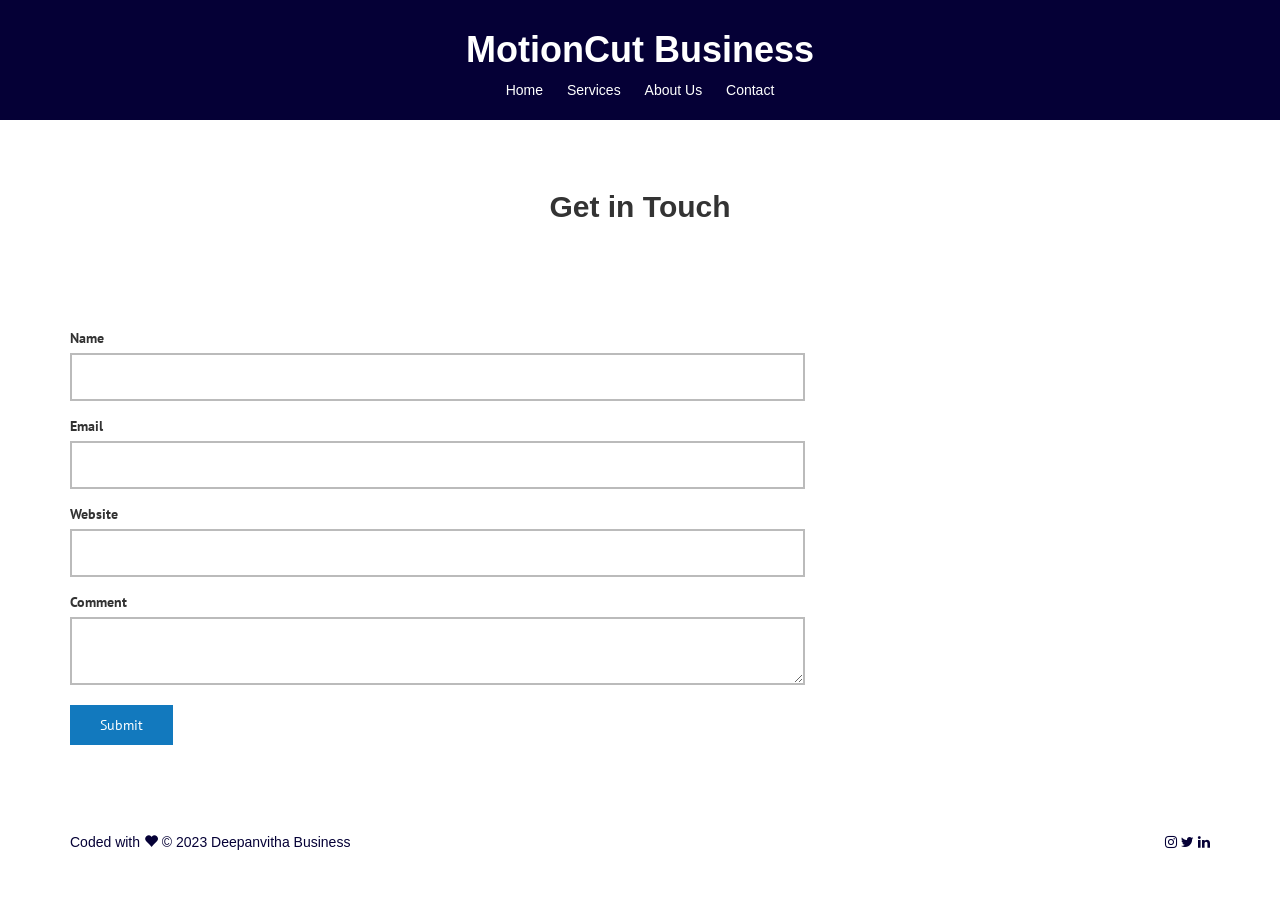
<file: contact.html>
<!DOCTYPE html>
<html lang="en">
<head>
    <meta charset="UTF-8">
    <meta name="viewport" content="width=device-width, initial-scale=1.0">
    <title>Deepanvitha Business | Contact Us</title>
    <link href="https://fonts.googleapis.com/css?family=PT+Sans" rel="stylesheet">
    <link rel="stylesheet" href="https://cdnjs.cloudflare.com/ajax/libs/font-awesome/4.7.0/css/font-awesome.min.css">
    <link rel="stylesheet" href="https://maxcdn.bootstrapcdn.com/bootstrap/3.3.7/css/bootstrap.min.css">
    <script src="https://ajax.googleapis.com/ajax/libs/jquery/3.2.1/jquery.min.js"></script>
    <script src="https://maxcdn.bootstrapcdn.com/bootstrap/3.3.7/js/bootstrap.min.js"></script>
   <link rel="stylesheet" href="styles.css">
</head>
<body>
    <header>
        <h1><b>MotionCut Business</b></h1>
        <nav>
            <ul>
                <li><a href="index.html">Home</a></li>
                <li><a href="services.html">Services</a></li>
                <li><a href="aboutus.html">About Us</a></li>
                <li><a href="contact.html">Contact</a></li>
            </ul>
        </nav>
    </header>
    
    <section>
        <h2><B>Get in Touch</B></h2>
    </section>
        <div class="container">
            <div class="row short-row">
                <div class="col-lg-8 col-md-8 col-sm-12 col-xs-12">
                    <div class="form">
    
                        <form role="form">
                            <div class="form-group">
                                <label for="name">Name</label>
                                <input type="text" id="name">
                            </div>
                            <div class="form-group">
                                <label for="email">Email</label>
                                <input type="email" id="email">
                            </div>
                            <div class="form-group">
                                <label for="website">Website</label>
                                <input type="text" id="website">
                            </div>
                            <div class="form-group">
                                <label for="comment">Comment</label>
                                <textarea id="comment"></textarea>
                            </div>
                            <button type="submit" class="btn1 ">Submit</button>
                        </form>
                    </div>
                </div>
                <div class="col-lg-4 col-md-4 col-sm-12 col-xs-12">

                </div>
            </div>
        </div>
    

    <div class="main-foot ">
        <div class="container ">
            <p class="pull-left pl">Coded with <span class="glyphicon glyphicon-heart "></span> &copy; 2023 Deepanvitha Business</p>
            <ul class="social pull-right ">

                <li>
                    <a href=""><i class="fa fa-instagram "></i></a>
                </li>

                <li>
                    <a href=""><i class="fa fa-twitter "></i></a>
                </li>


                <li>
                    <a href="https://www.linkedin.com/in/vajje-deepanvitha-a81660253"><i class="fa fa-linkedin "></i></a>
                </li>
            </ul>
        </div>
    </div>
</body>
</html>
</file>
<file: styles.css>
body {
    font-family: Arial, sans-serif;
    margin: 0;
    padding: 0;
}

header {
    background-color: #050036;
    color: #fff;
    padding: 10px;
    text-align: center;
}

nav ul {
    list-style-type: none;
    padding: 0;
}

nav li {
    display: inline;
    margin: 0 10px;
}

nav a {
    color: #fff;
    text-decoration: none;
}

section {
    padding: 50px;
    text-align: center;
}

.hero {
    background-color: #f8f8f8;
}

.btn {
    display: inline-block;
    padding: 10px 20px;
    background-color: #050036;
    color: #fff;
    text-decoration: none;
    border-radius: 5px;
    margin-top: 20px;
}


* {
    margin: 0;
    padding: 0;
}

.navbar-brand {
    color: black;
}

.navbar {
    position: relative;
    display: block;
    border-radius: 0;
    padding: 30px;
}

.navbar-brand {
    font-size: 35px;
    color: #050036;
    letter-spacing: -1px;
    font-weight: bold;
    text-transform: uppercase;
    font-family: 'PT Sans', sans-serif;
}

input[type="text"],
input[type="email"],
textarea {
    padding: 12px 15px;
    border: 2px solid #bbb;
    width: 98%;
}

.btn1 {
    padding: 10px 30px;
    border: none;
    margin-bottom: 20px;
    background-color: #1279be;
    color: white;
}
/*Search CSS*/

.navbar-nav a {
    font-size: 1.2em;
    color: #050036;
    margin-right: 10px;
    border-radius: 50%;
    border: 2px solid #bbb;
}

.navbar-nav li a:hover {
    color: blue;
    cursor: pointer;
    border: 2px solid blue;
    background: white;
}

.image,
.img {
    display: block;
    background-image: url(../images/head_im.jpg);
    height: 600px;
    width: 100%;
    background-size: cover;
    color: white;
    display: flex;
    justify-content: center;
    align-items: center;
}

.image p,
.img p {
    display: block;
    font-size: 20px;
    font-family: inherit;
    width: 50%;
    text-align: center;
    letter-spacing: 1px;
    word-spacing: 3px;
}

.img p {
    font-size: 30px;
    font-weight: 800;
}

footer {
    background-color: #050036;
    padding: 40px 0px;
    color: #555;
    font-family: sans-serif;
}

.short-row {
    font-family: "PT SANS", sans-serif;
}

.short-row span,
.location span,
.menus span,
.text span {
    color: #ccc;
    font-weight: 800;
    padding-top: 22px;
    padding-bottom: 22px;
    display: block;
    font-family: "PT SANS", sans-serif;
    text-transform: uppercase;
    font-size: 15px;
    letter-spacing: 1px;
}

.wrap {
    background: #eee;
}

.location li p,
.menus li a,
.text p {
    color: #ccc;
    text-align: justify;
    font-family: "PT SANS", sans-serif;
    /*    text-decoration: none;*/
}

.short-row span,
.short-row p {
    color: #050036;
    font-size: 15px;
}

.short-row a {
    font-size: 13px;
    font-weight: 800;
    letter-spacing: 1px;
    border-bottom: solid 1px #ccc;
    text-transform: uppercase;
}

ul {
    list-style: none;
}

.menus li {
    border-bottom: 1px solid #223;
    padding: 10px 0;
    /*    color: white;*/
    font-size: 14px;
    text-transform: uppercase;
    font-weight: 600;
}

.menus li a {
    color: white;
    letter-spacing: 1px;
}

.menus li a:hover {
    text-decoration: none;
    color: #ccc;
}

.main-foot {
    display: block;
    background: white;
    color: #050036;
    padding: 22px 0 10px 0;
}

.social li {
    display: inline;
}

.social i {
    color: #050036;
}

.pic {
    height: 250px;
    width: 90%;
    background-size: cover;
    background-repeat: no-repeat;
}

.pic1 {
    background-image: url(images/pic1.jpg);
}

.pic2 {
    background-image: url(images/pic2.jpg);
}

.pic3 {
    background-image: url(images/pic3.jpg);
}

.pic:hover {
    cursor: pointer;
    opacity: 0.7;
}

.short-row {
    padding: 45px 0;
}

.short1 a {
    border: none;
}
/*Overlay*/

.overlay {
    height: 0%;
    width: 100%;
    position: fixed;
    z-index: 1;
    opacity: 0.96;
    top: 0;
    transition: 0.15s;
    left: 0;
    background-color: #111;
    overflow-y: hidden;
}

.search {
    height: 0%;
    width: 100%;
    position: fixed;
    z-index: 1;
    opacity: 0.96;
    top: 0;
    transition: 0.15s;
    left: 0;
    background-color: #111;
    overflow-y: hidden;
}

.overlay-content {
    position: relative;
    top: 5%;
    margin: 0 auto;
    font-size: 30px;
    padding: 30px;
    width: 50%;
    text-align: center;
    margin-top: 30px;
}

.search-content {
    top: 18px;
    position: relative;
    padding: 12px;
}

.overlay-content a {
    padding: 20px;
}

.overlay a {
    color: white;
    border-bottom: 1px solid #ADD8E6;
    display: block;
}

.overlay a:hover,
.overlay a:focus {
    border-bottom: 4px solid #fff;
    text-decoration: none;
}

.search {
    overflow-y: hidden;
}

.about {
    height: 450px;
    width: 100%;
    background-size: cover;
    background-repeat: no-repeat;
}

hr {
    margin: 0;
}

.blogs .head,
.blogs .date {
    padding: 0;
    font-size: 26px;
    letter-spacing: 0;
    font-family: sans-serif;
    text-transform: none;
}

.blogs .date {
    border-bottom: none;
    font-size: 15px;
    font-weight: 100;
    margin-bottom: 10px;
}

.blogpic {
    height: 250px;
    width: 60%;
    background-size: cover;
    background-repeat: no-repeat;
    margin-bottom: 30px;
}

.hamb button {
    position: absolute;
    top: 5px;
    right: 0;
    padding: 12px;
    border: none;
    background: #333;
    color: white;
}

.nav-stacked {
    text-align: center;
    background: #222;
    border: none;
    color: white;
}

.nav-stacked a {
    font-size: 16px;
    color: white;
}

#navres .nav li a:hover,
#navres .nav-stacked li a:hover {
    background: #ddd;
    color: black;
}

.active a {
    background: #ddd;
    color: black;
}

@media only screen and (max-width: 894px) {
    .pic {
        margin: 0 auto;
    }
}

@media only screen and (max-width: 382px) {
    .pl {
        width : 100%;
        text-align: center;
    }
    .social {
        text-align: center;
        display: block;
        width: 100%;
    }
}

@media only screen and (min-width: 769px) {
    .hamb {
        display: none;
    }
}

@media only screen and (max-width: 769px) {
    .navbar-right {
        display: none;
    }
    .location li p,
    .menus li a,
    .text p,
    .short-row p,
    .arow p {
        font-size: 17px;
    }
    .location li p {
        text-align: center;
    }
    .short-row span,
    .location span,
    .menus span,
    .text span {
        font-size: 17px;
        text-align: center;
    }
    .short-row span,
    .text span {
        text-align: left;
    }
    .navbar {
        padding: 0px;
    }
    .image {
        height: 200px;
        padding: 0px;
    }
    .image p {
        width: 90%;
        font-size: 17px;
    }
    .pic,
    .img {
        height: 150px;
        width: 100%;
    }
    .menus {
        text-align: center;
    }
    .text-cen span {
        border-top: 1px solid #555;
        text-align: center;
    }
    .text-cen .location span {
        border-top: none;
    }
    .blogpic {
        width: 60%;
    }
    .navbar {
        padding: 0;
        margin: 0;
    }
    .blogs .blogpic {
        height: 200px;
        width: 60%;
    }
}

@media screen and (max-height: 450px) {
    .overlay {
        overflow-y: auto;
    }
    .overlay a {
        font-size: 20px
    }
    .overlay .closebtn {
        font-size: 40px;
        top: 15px;
        right: 35px;
    }
}

@media only screen and (max-width: 370px) {
    .navbar-brand {
        font-size: 23px;
    }
    .blogs .head {
        font-size: 20px;
    }
    .blogs .blogpic {
        height: 200px;
    }
    .blogs .blogpic {
        height: 180px;
        width: 80%;
    }
}
</file>
